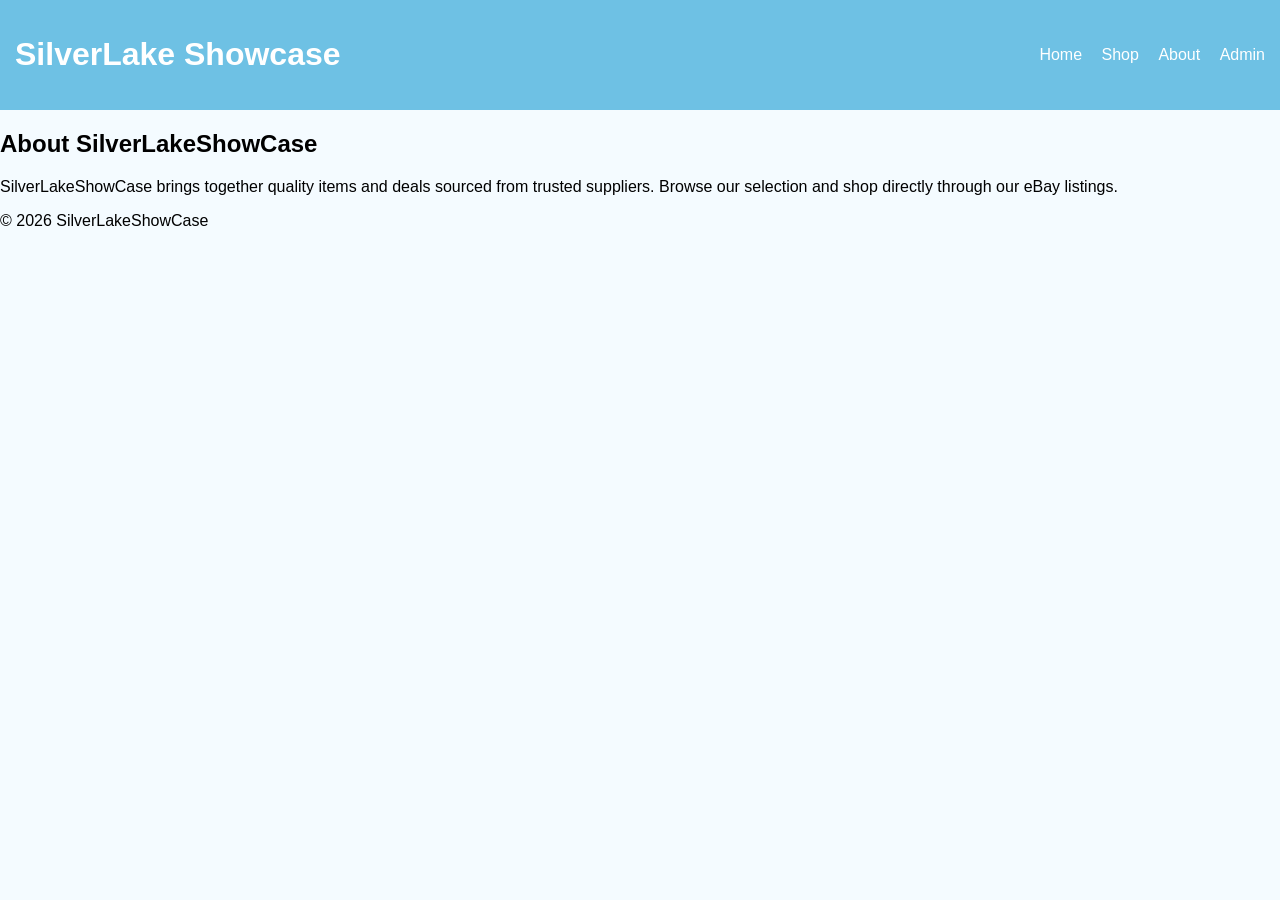
<file: index.html>
<!DOCTYPE html>
<html lang="en">
<head>
  <meta charset="UTF-8">
  <title>SilverLake ShowCase</title>
  <link rel="stylesheet" href="style.css">
</head>
<body>

<header>
  <h1>SilverLake Showcase</h1>
  </div>

  <nav>
    <a href="index.html">Home</a>
    <a href="shop.html">Shop</a>
    <a href="about.html">About</a>
    <a href="login.html">Admin</a>
  </nav>
</header>

  <!-- 🔹 ABOUT -->
  <section class="about">
    <h2>About SilverLakeShowCase</h2>
    <p>
      SilverLakeShowCase brings together quality items and deals
      sourced from trusted suppliers. Browse our selection and shop
      directly through our eBay listings.
    </p>
  </section>

  <!-- 🔹 FOOTER -->
  <footer>
    <p>© 2026 SilverLakeShowCase</p>
  </footer>

</body>
</html>
</file>
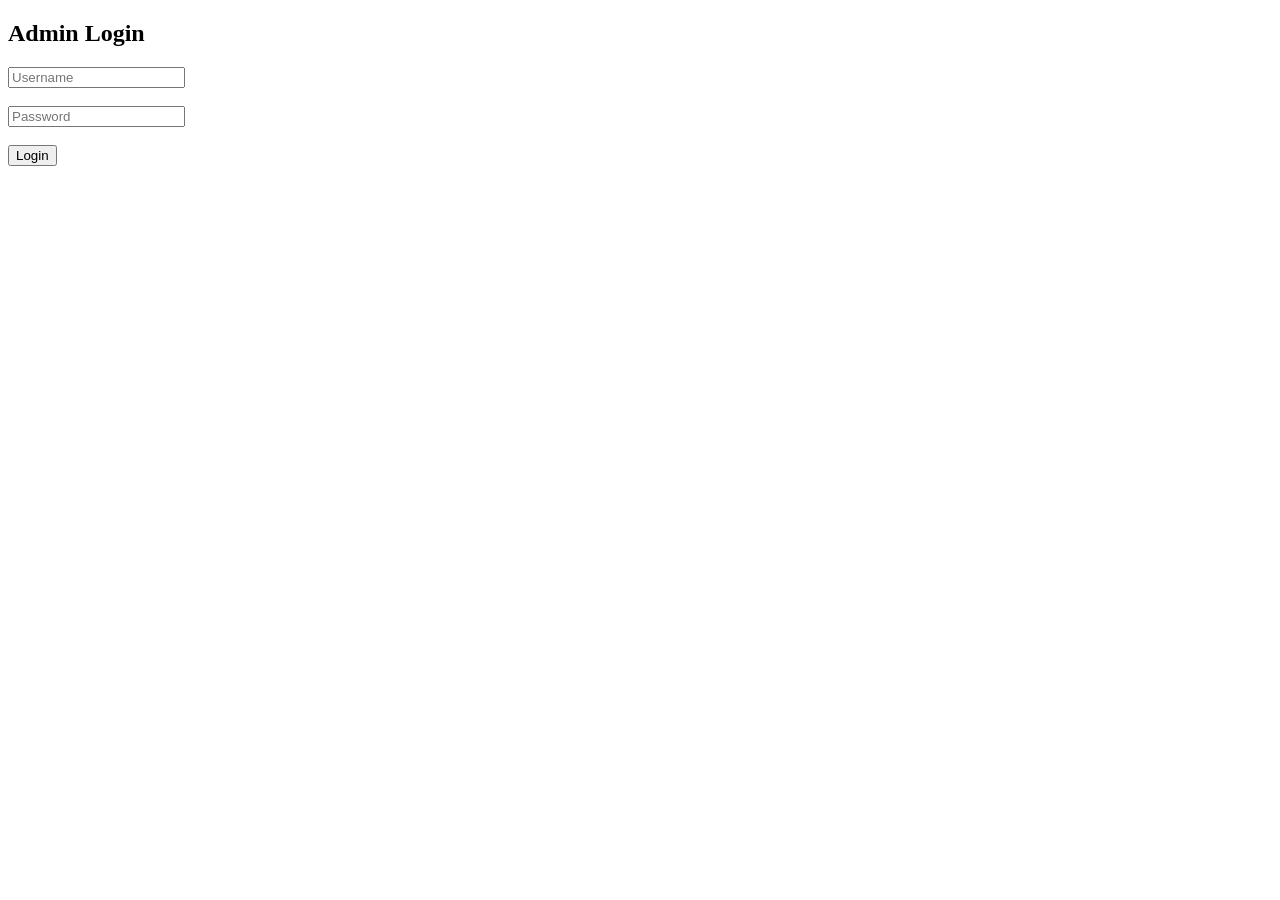
<file: admin.html>
<!DOCTYPE html>
<html>
<head>
  <title>Admin Panel</title>
  <link rel="stylesheet" href="style.css">
</head>

<body>

<!-- 🔐 LOGIN PROTECTION -->
<script>
if (localStorage.getItem("loggedIn") !== "true") {
  window.location.href = "login.html";
}
</script>

<h1>Store Admin Panel</h1>

<!-- 🚪 LOGOUT -->
<button onclick="logout()">Logout</button>

<hr>

<h3>Add Product</h3>

<input id="name" placeholder="Product Name"><br><br>
<input id="price" placeholder="Price (e.g. 9.99)"><br><br>
<input id="image" placeholder="Image filename (item1.jpg)"><br><br>

<select id="category">
  <option value="food">Food</option>
  <option value="cleaning">Cleaning</option>
  <option value="health">Health</option>
  <option value="beverages">Beverages</option>
  <option value="tools">Tools</option>
  <option value="appliances">Appliances</option>
</select>

<br><br>

<button onclick="addProduct()">Add Product</button>

<hr>

<h3>Products</h3>
<div id="list"></div>

<script>
let products = JSON.parse(localStorage.getItem("products")) || {
  food: [],
  cleaning: [],
  health: [],
  beverages: [],
  tools: [],
  appliances: []
};

function addProduct() {
  const name = document.getElementById("name").value;
  const price = document.getElementById("price").value;
  const image = document.getElementById("image").value;
  const category = document.getElementById("category").value;

  if (!name || !price || !image) {
    alert("Fill all fields!");
    return;
  }

  products[category].push({
    name,
    price: parseFloat(price),
    image
  });

  save();
  renderList();

  document.getElementById("name").value = "";
  document.getElementById("price").value = "";
  document.getElementById("image").value = "";
}

function deleteItem(cat, index) {
  products[cat].splice(index, 1);
  save();
  renderList();
}

function save() {
  localStorage.setItem("products", JSON.stringify(products));
}

function renderList() {
  const list = document.getElementById("list");
  list.innerHTML = "";

  for (let cat in products) {
    products[cat].forEach((p, i) => {
      const div = document.createElement("div");

      div.innerHTML = `
        <p>
          <strong>${p.name}</strong> - $${p.price} (${cat})
          <button onclick="deleteItem('${cat}', ${i})">Delete</button>
        </p>
      `;

      list.appendChild(div);
    });
  }
}

function logout() {
  localStorage.removeItem("loggedIn");
  window.location.href = "login.html";
}

renderList();
</script>

</body>
</html>

<br><br>

<button onclick="addProduct()">Add Product</button>

<h3>Products</h3>
<div id="list"></div>

<script>
let products = JSON.parse(localStorage.getItem("products")) || {
  food: [],
  cleaning: [],
  health: [],
  beverages: [],
  tools: [],
  appliances: []
};

function addProduct() {
  const name = document.getElementById("name").value;
  const price = document.getElementById("price").value;
  const image = document.getElementById("image").value;
  const category = document.getElementById("category").value;

  products[category].push({ name, price, image });

  localStorage.setItem("products", JSON.stringify(products));

  renderList();
}

function renderList() {
  const list = document.getElementById("list");
  list.innerHTML = "";

  for (let cat in products) {
    products[cat].forEach((p, i) => {
      const div = document.createElement("div");
      div.innerHTML = `
        <p>${p.name} - $${p.price} (${cat})
        <button onclick="deleteItem('${cat}', ${i})">Delete</button></p>
      `;
      list.appendChild(div);
    });
  }
}

function deleteItem(cat, index) {
  products[cat].splice(index, 1);
  localStorage.setItem("products", JSON.stringify(products));
  renderList();
}

renderList();
</script>

</body>
</html>
</file>
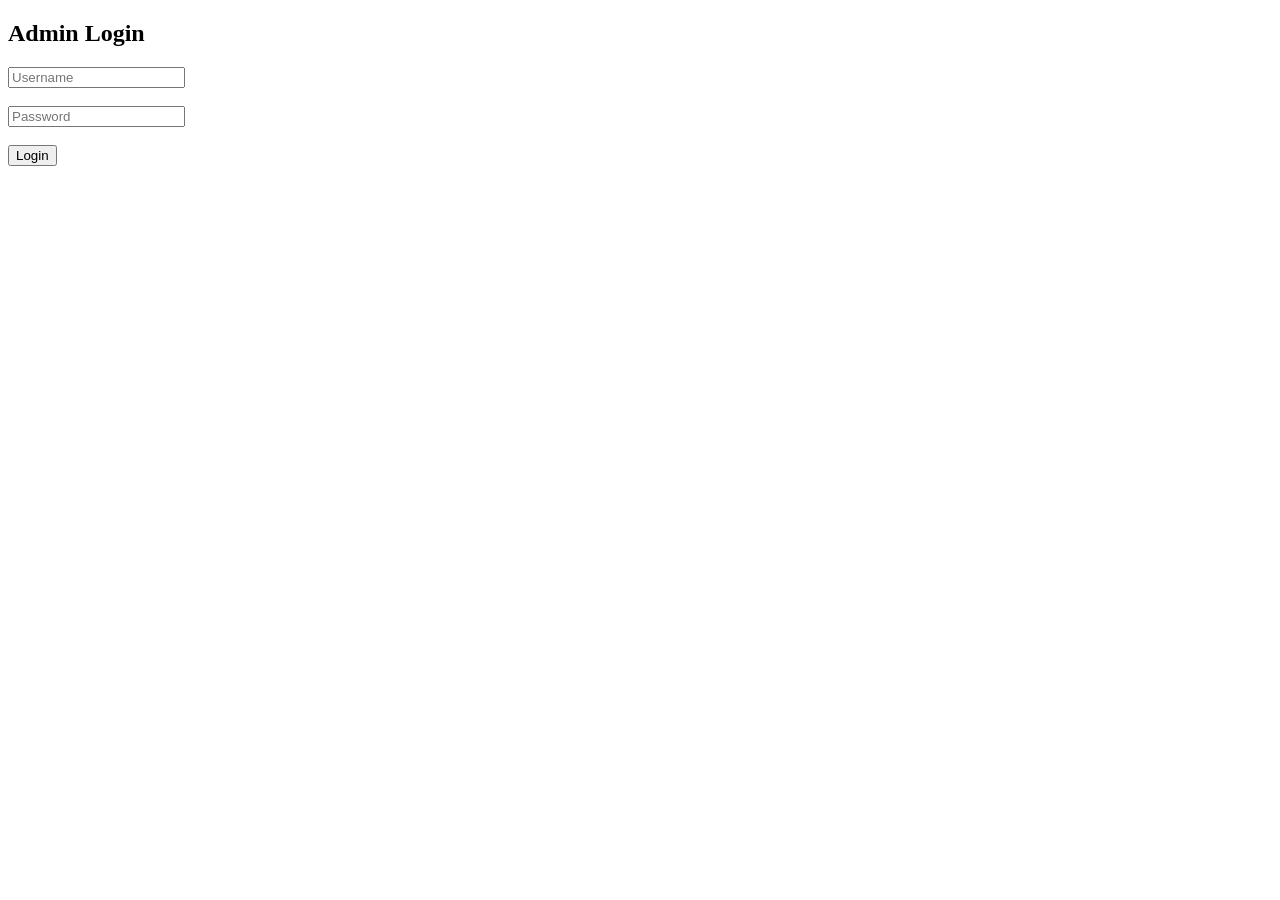
<file: login.html>
<!DOCTYPE html>
<html>
<head>
  <title>Login</title>
</head>
<body>

<h2>Admin Login</h2>

<input id="user" placeholder="Username"><br><br>
<input id="pass" type="password" placeholder="Password"><br><br>

<button onclick="login()">Login</button>

<script>
function login() {
  const user = document.getElementById("user").value;
  const pass = document.getElementById("pass").value;

  if (user === "admin" && pass === "1234") {
    localStorage.setItem("loggedIn", "true");
    window.location.href = "admin.html";
  } else {
    alert("Wrong login");
  }
}
</script>

</body>
</html>
</file>
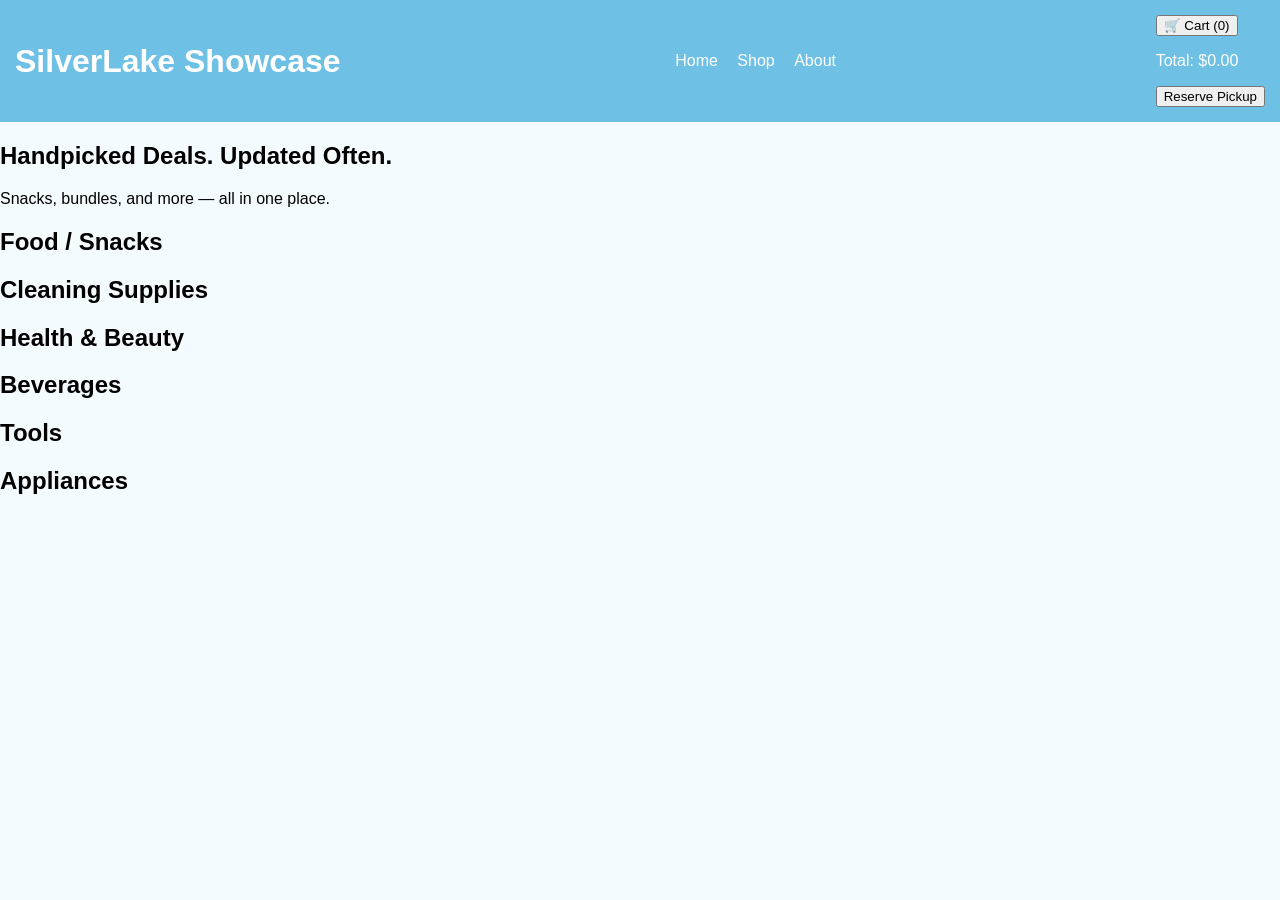
<file: shop.html>
<!DOCTYPE html>
<html lang="en">
<head>
  <meta charset="UTF-8">
  <title>SilverLake ShowCase</title>
  <link rel="stylesheet" href="style.css">
</head>

<body>

<header>
  <h1>SilverLake Showcase</h1>

  <nav>
  <a href="index.html">Home</a>
  <a href="shop.html">Shop</a>
  <a href="about.html">About</a>
  <a id="admin-link" href="admin.html" style="display:none;">Admin</a>
</nav>

    <script>
window.onload = function () {
  if (localStorage.getItem("loggedIn") === "true") {
    document.getElementById("admin-link").style.display = "inline-block";
  }
};
</script>

  <!-- CART DROPDOWN -->
  <div class="cart-dropdown">

  <button onclick="toggleCart()" class="cart-btn">
    🛒 Cart (<span id="cart-count">0</span>)
  </button>

  <div id="cart-box" class="cart-box">

    <ul id="cart-items"></ul>

    <p id="cart-total">Total: $0.00</p>

    <button onclick="reserveOrder()">
      Reserve Pickup
    </button>

  </div>

</div>
</nav>
</header>

<!-- 🔹 HERO -->
<section class="hero">
  <h2>Handpicked Deals. Updated Often.</h2>
  <p>Snacks, bundles, and more — all in one place.</p>
</section>

<!-- 🔹 SECTIONS -->
<section class="products" id="food"><h2>Food / Snacks</h2></section>
<section class="products" id="cleaning"><h2>Cleaning Supplies</h2></section>
<section class="products" id="health"><h2>Health & Beauty</h2></section>
<section class="products" id="beverages"><h2>Beverages</h2></section>
<section class="products" id="tools"><h2>Tools</h2></section>
<section class="products" id="appliances"><h2>Appliances</h2></section>

<script>
let cart = [];

/* LOAD PRODUCTS FROM ADMIN STORAGE */
function loadAllProducts() {
  const data = JSON.parse(localStorage.getItem("products")) || {
    food: [],
    cleaning: [],
    health: [],
    beverages: [],
    tools: [],
    appliances: []
  };

  for (let category in data) {
    const section = document.getElementById(category);

    data[category].forEach(item => {
      const div = document.createElement("div");
      div.className = "product-card";

      div.innerHTML = `
        <img src="${item.image}">
        <h3>${item.name}</h3>
        <p>$${item.price}</p>
        <button onclick="addToCart('${item.name}', ${item.price})">
          Add to Cart
        </button>
      `;

      section.appendChild(div);
    });
  }
}

/* CART */
function addToCart(name, price) {
  cart.push({ name, price: parseFloat(price) });
  updateCart();
}

/* UPDATE CART UI */
function updateCart() {
  const cartList = document.getElementById("cart-items");
  const totalEl = document.getElementById("cart-total");
  const countEl = document.getElementById("cart-count");

  cartList.innerHTML = "";

  let total = 0;

  cart.forEach(item => {
    const li = document.createElement("li");
    li.textContent = `${item.name} - $${item.price}`;
    cartList.appendChild(li);

    total += item.price;
  });

  totalEl.textContent = "Total: $" + total.toFixed(2);
  countEl.textContent = cart.length;
}

/* DROPDOWN TOGGLE */
function toggleCart() {
  const box = document.getElementById("cart-box");
  box.style.display = box.style.display === "block" ? "none" : "block";
}

/* RESERVATION */
function reserveOrder() {
  if (cart.length === 0) {
    alert("Your cart is empty!");
    return;
  }

  let orderText = "Reservation Request:\n\n";

  cart.forEach(item => {
    orderText += `${item.name} - $${item.price}\n`;
  });

  const total = cart.reduce((sum, item) => sum + item.price, 0);

  orderText += `\nTotal: $${total.toFixed(2)}`;

  const email = "your@email.com"; // CHANGE THIS
  const subject = "New Pickup Reservation";

  window.location.href =
    `mailto:${email}?subject=${encodeURIComponent(subject)}&body=${encodeURIComponent(orderText)}`;
}

/* INIT */
loadAllProducts();
</script>

</body>
</html>
</file>
<file: style.css>
body {
  font-family: Arial, sans-serif;
  margin: 0;
  background: #f4fbff;
}

/* HEADER */
header {
  background: #6ec1e4;
  color: white;
  padding: 15px;
  display: flex;
  justify-content: space-between;
  align-items: center;
}

nav a {
  color: white;
  margin-left: 15px;
  text-decoration: none;

  .cart-dropdown {
  position: relative;
  display: inline-block;
}

.cart-btn {
  background: #6ec1e4;
  color: white;
  border: none;
  padding: 10px;
  cursor: pointer;
}

.cart-box {
  display: none;
  position: absolute;
  right: 0;
  top: 40px;
  background: black;
  width: 250px;
  padding: 15px;
  border: 1px solid #ccc;
  z-index: 1000;
}

.cart-box ul {
  list-style: none;
  padding: 0;
}

.cart-box li {
  margin-bottom: 8px;
}

  /* HERO */
.hero {
  text-align: center;
  padding: 40px;
  background: #d9f3ff;
}

/* PRODUCTS */
.products {
  display: flex;
  justify-content: center;
  gap: 20px;
  padding: 20px;
}

.product-card {
  background: white;
  padding: 15px;
  border-radius: 10px;
  width: 200px;
  text-align: center;
}

.product-card img {
  width: 100%;
  border-radius: 8px;
}

.product-card:hover {
  transform: scale(1.05);
  transition: 0.2s;
}

/* BUTTON */
button {
  background: #6ec1e4;
  border: none;
  padding: 8px;
  color: white;
  border-radius: 5px;
  cursor: pointer;
}

/* ABOUT */
.about {
  text-align: center;
  padding: 30px;
}

/* FOOTER */
footer {
  text-align: center;
  padding: 15px;
  background: #6ec1e4;
  color: white;
}
</file>
